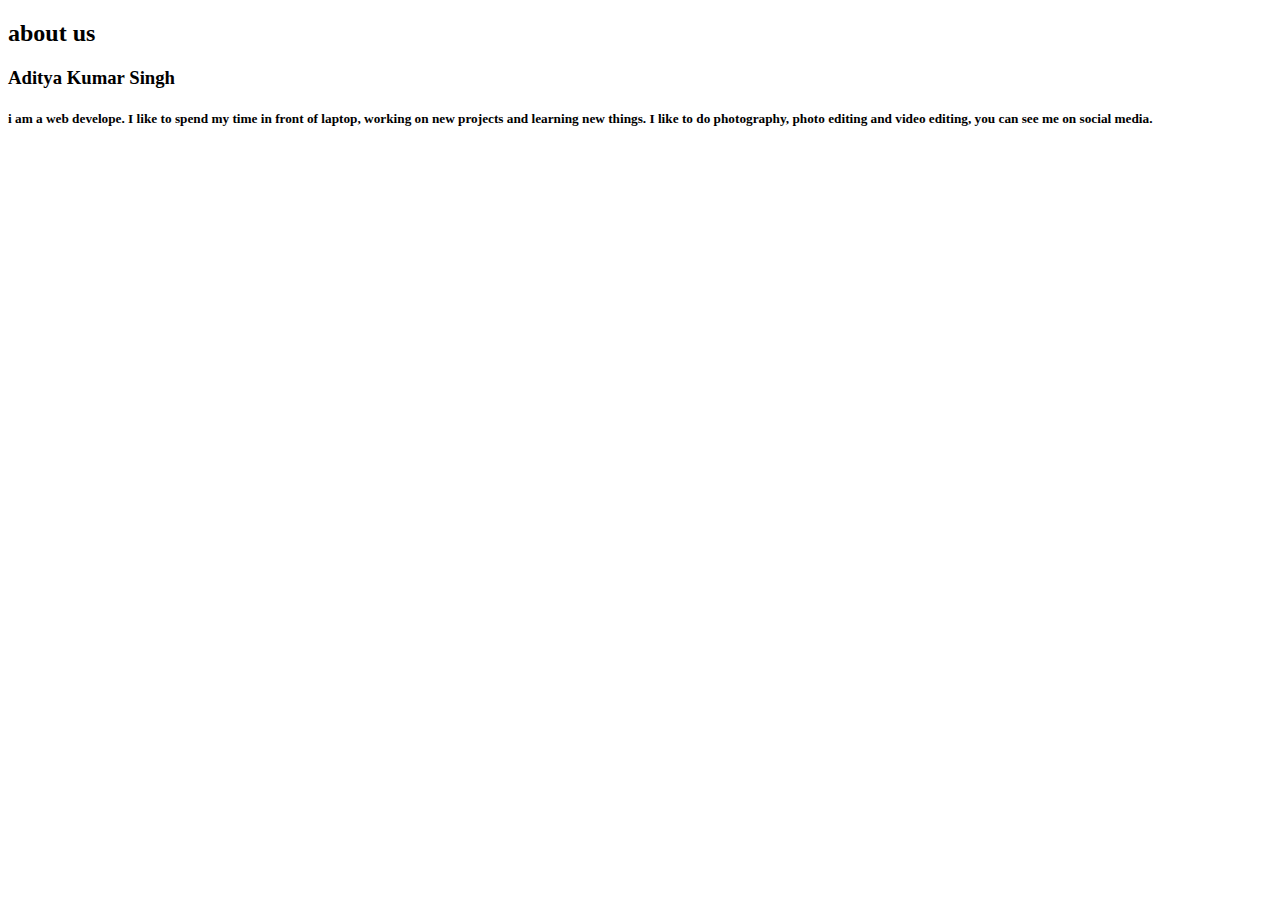
<file: aboutme.html>
<!DOCTYPE html>
<html lang="en">
<head>
    <meta charset="UTF-8">
    <meta name="viewport" content="width=device-width, initial-scale=1.0">
    <title>about</title>
</head>
<body>
    <section class="about-section">
        <h2>
            <span>about us</span>
        </h2>
        <!-- <img class="profile_logo" src="about pic.png" alt="aditya profile pic"> -->
        <h3 class="profile_name">Aditya Kumar Singh</h3>
        <div class="social_handle">
        <div class="about_us">
              <h5 class="about_me">
                i am a web develope. I like to spend my time in front of laptop, working on new projects and learning new things. I like to do photography, photo editing and video editing, you can see me on social media.
            </h5>
        </div>

            <a href="https://youtube.com/@mraditya886" target="_blank" 
            rel="noopener noreferrer"> <i class="fa-brands fa-youtube"></i></a>
            <a href="https://instagram.com/mr_aditya_886" target="_blank" 
            rel="noopener noreferrer"> <i class="fa-brands fa-instagram"></i></a>
            <a href="https://twitter.com/mr_aditya_886" target="_blank" 
            rel="noopener noreferrer"> <i class="fa-brands fa-twitter"></i></a>
            <a href="https://www.facebook.com/mraditya886" target="_blank" 
            rel="noopener noreferrer"> <i class="fa-brands fa-facebook"></i></a>
            
          
        </div>
    </section>



    
</body>
</html>
</file>
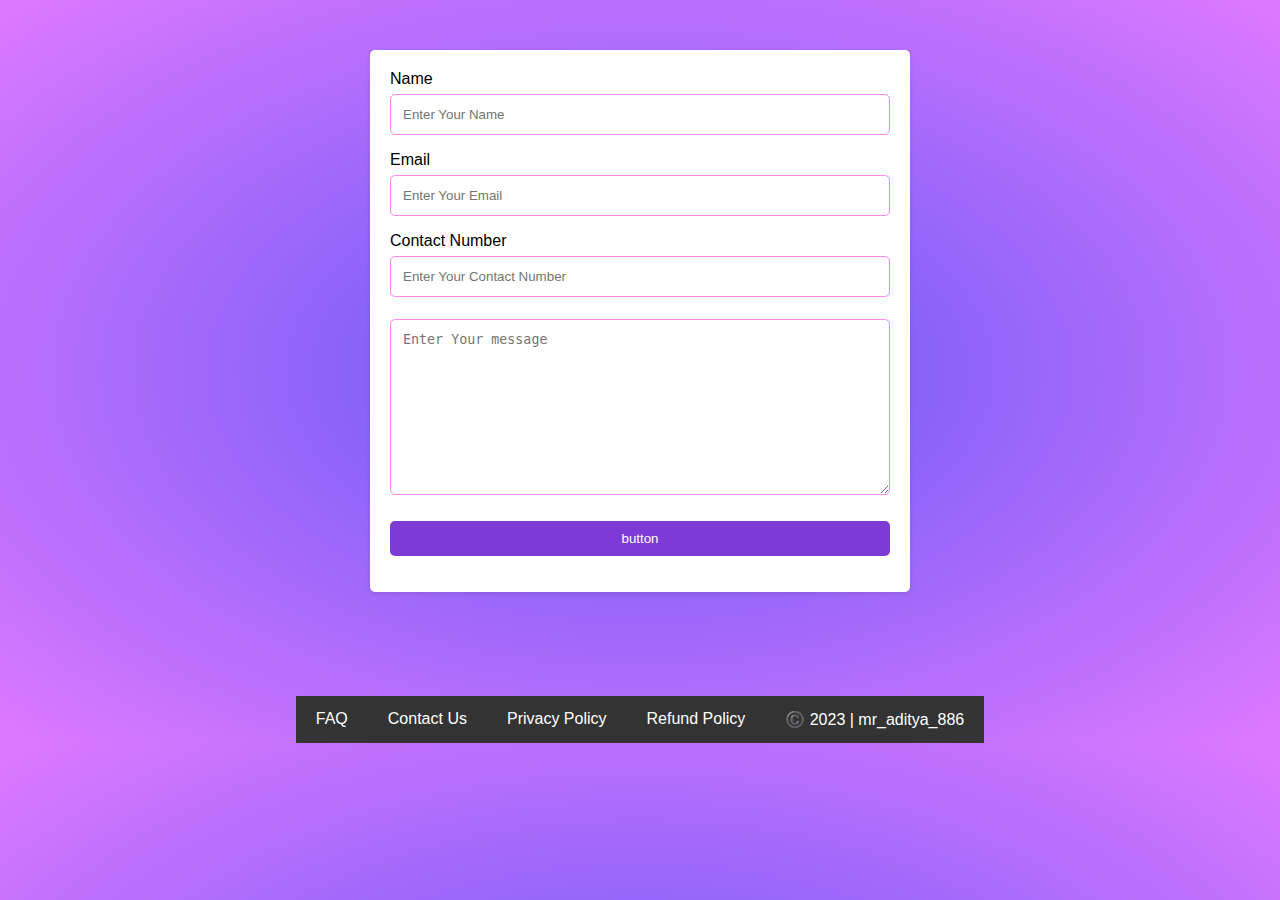
<file: contact.html>
<!DOCTYPE html>
<html lang="en">
<head>
    <meta charset="UTF-8">
    <meta name="viewport" content="width=device-width, initial-scale=1.0">
    <title>contact</title>
    <link rel="shortcut icon" href="web logo.png" type="image/x-icon">
    <link rel="stylesheet" href="styles.css">
</head>
<body>
    <div class="container">
        <form onclick="send()" action="">
            <label for="Name">Name</label>
            <input type="text" id="Name" placeholder="Enter Your Name">

            <label for="Email">Email</label>
            <input type="text" id="Email" placeholder="Enter Your Email">

            <label for="contact">Contact Number</label>
            <input type="text" id="Contact" placeholder="Enter Your Contact Number">
            
            <label for="message"></label>
            <textarea name="message" id="message" placeholder="Enter Your message" rows="10"></textarea>

            <input class="button" type="button" value="button" >
        </form>
    </div>
    
     
      
    </div>
    <br>
    <br>
    <br>
    <footer>
        <a href="#">FAQ</a>
        <a href="#">Contact Us</a>
        <a href="#">Privacy Policy</a>
        <a href="#">Refund Policy</a>
        <a class="copyright" href="#">©️ 2023 | mr_aditya_886</a>
    </footer>
    <script src="https://smtpjs.com/v3/smtp.js">

        function send(){
            var name = document.getElementById("Name").value;
            var email = document.getElementById("Email").value;
            var contact = document.getElementById("Contact").value;
            var message = document.getElementById("message").value;
            
            var body = "Name: " + name + "<br/> Email:" + email + "<br/> Contact Number:"+ contact + "<br/> Message:"+ message;
             console.log(body);
        }
//             Email.send({
//             Host : "smtp.elasticemail.com",
//             Username : "adityakumarsingh886@gmail.coom",
//             Password : "12C8BEF5B131D6358B9A7740A61C752E50A4",
//             To : 'adityakumarsingh886@gmail.coom',
//             From : "adityakumarsingh886@gmail.coom",
//             Subject : "This is the subject",
//             Body : "And this is the body"
// }).then(
//   message => alert(message)
// );

       
    </script>
</body>
</html>
</file>
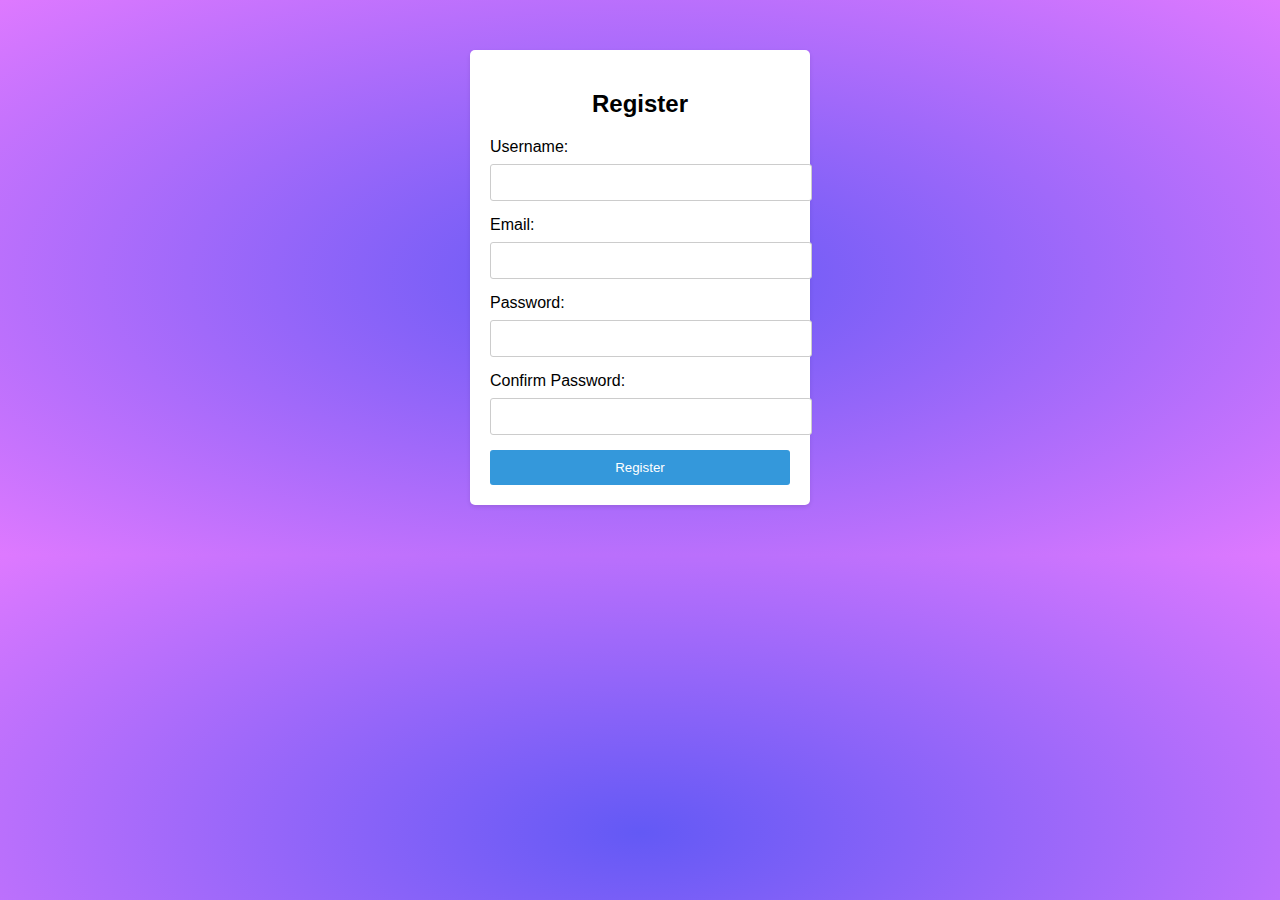
<file: registration.html>
<!DOCTYPE html>
 <html lang="en">
 <head>
    <meta charset="UTF-8">
    <meta name="viewport" content="width=\, initial-scale=1.0">
    <title>registration</title>
    <link rel="stylesheet" href="style3.css">
 </head>
 <body> 
     <form class="registration-form" id="registration-form">
       <h2>Register</h2>
       <label for="username">Username:</label>
       <input type="text" id="username" name="username" required>
       
       <label for="email">Email:</label>
       <input type="email" id="email" name="email" required>
       
       <label for="password">Password:</label>
       <input type="password" id="password" name="password" required>
       
       <label for="confirm-password">Confirm Password:</label>
       <input type="password" id="confirm-password" name="confirm-password" required>
       
       <button type="submit">Register</button>
     </form>
   
     <script src="index.js"></script>
   </body>
   </html>
   
     
    
 </body>
 </html>
</file>
<file: styles.css>
*{  margin: 0%;
    box-sizing: border-box;
    padding: 0%;  
    box-sizing: border-box;
    list-style: none;

 }


 
body {
    font-family: Arial, sans-serif;
    margin: 0;
    place-items: center;
    padding: 0;
    background-image: radial-gradient(rgb(99, 89, 245), rgb(222, 121, 255));
}

.container {
    border-radius: 5px;
    max-width: 60vh;
    margin: 50px auto;
    padding: 20px;
    background-color: #fff;
    box-shadow: 0 2px 5px rgba(0, 0, 0, 0.1);
}

h2 {
    text-align: center;
    background-color: rgb(0, 0, 0);
    border-radius: 100px;
    color: white;
    margin: 10px;
}

input, textarea {
    width: 100%;
    padding: 12px;
    margin-bottom: 16px;
    border: 1px solid #ff88ef;
    border-radius: 5px;
    margin-top: 6px;
    box-sizing: border-box;
    resize: vertical;
}

.button {
    width: 100%;
    padding: 10px 20px;
    background-color: #7d3ad4;
    color: #fff;
    border: none;
    border-radius: 5px;
    cursor: pointer;
}

input[type=button] :hover {
    background-color: #0056b3;
}









 /* footer section */
 
 footer{
    overflow: hidden;
    background-color: #333;
    margin: 0%;
 
 }
 
 
 footer a{
    display: block;
    color: white;
    text-decoration: none;
    padding: 14px 20px;
    float: left;
 }
 
 .copyright{
   text-align: center;
 }
 
 /* about section */
 
 section h5{
    margin: 0px 130px;
 }
</file>
<file: style3.css>
body {
    font-family: Arial, sans-serif;
    background-image: radial-gradient(rgb(99, 89, 245), rgb(222, 121, 255));
    margin: 0;
    padding: 0;
  }
  
  .registration-form {
    width: 300px;
    margin: 50px auto;
    background-color: #fff;
    padding: 20px;
    border-radius: 5px;
    box-shadow: 0 2px 4px rgba(0, 0, 0, 0.1);
  }
  
  h2 {
    text-align: center;
  }
  
  label {
    display: block;
    margin-bottom: 8px;
  }
  
  input {
    width: 100%;
    padding: 10px;
    margin-bottom: 15px;
    border: 1px solid #ccc;
    border-radius: 3px;
  }
  
  button {
    width: 100%;
    padding: 10px;
    background-color: #3498db;
    color: #fff;
    border: none;
    border-radius: 3px;
    cursor: pointer;
  }
  
  button:hover {
    background-color: #2980b9;
  }
</file>
